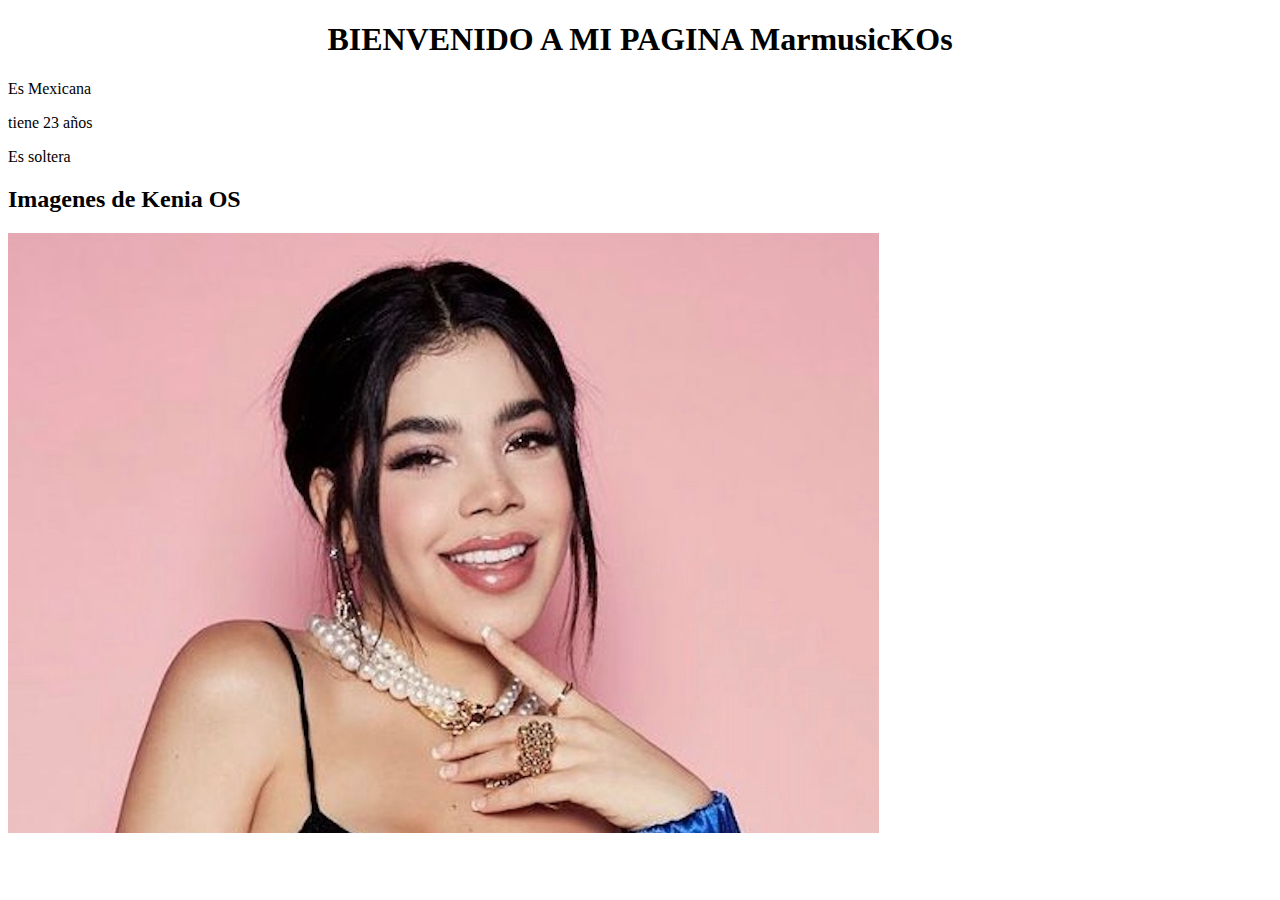
<file: Banda Favorita/idex.html>
<!DOCTYPE html>
<html lang="en">
<head>
    <meta charset="UTF-8">
    <meta http-equiv="X-UA-Compatible" content="IE=edge">
    <meta name="viewport" content="width=device-width, initial-scale=1.0">
    <title>MarmusicKOs</title>
</head>
<body>
 <center><h1>BIENVENIDO A MI PAGINA MarmusicKOs</h1> </center>  

 <div>
    <p>Es Mexicana</p>
    
    <p>tiene 23 años
       <br>
       <p>Es soltera</p>
    </div>

    <div>
        <h2>Imagenes de Kenia OS</h2>
        <img src="img/Captura-de-Pantalla-2022-09-21-a-las-16.58.12-1.jpg" alt="">
    </div>
</body>
</html>
</file>
